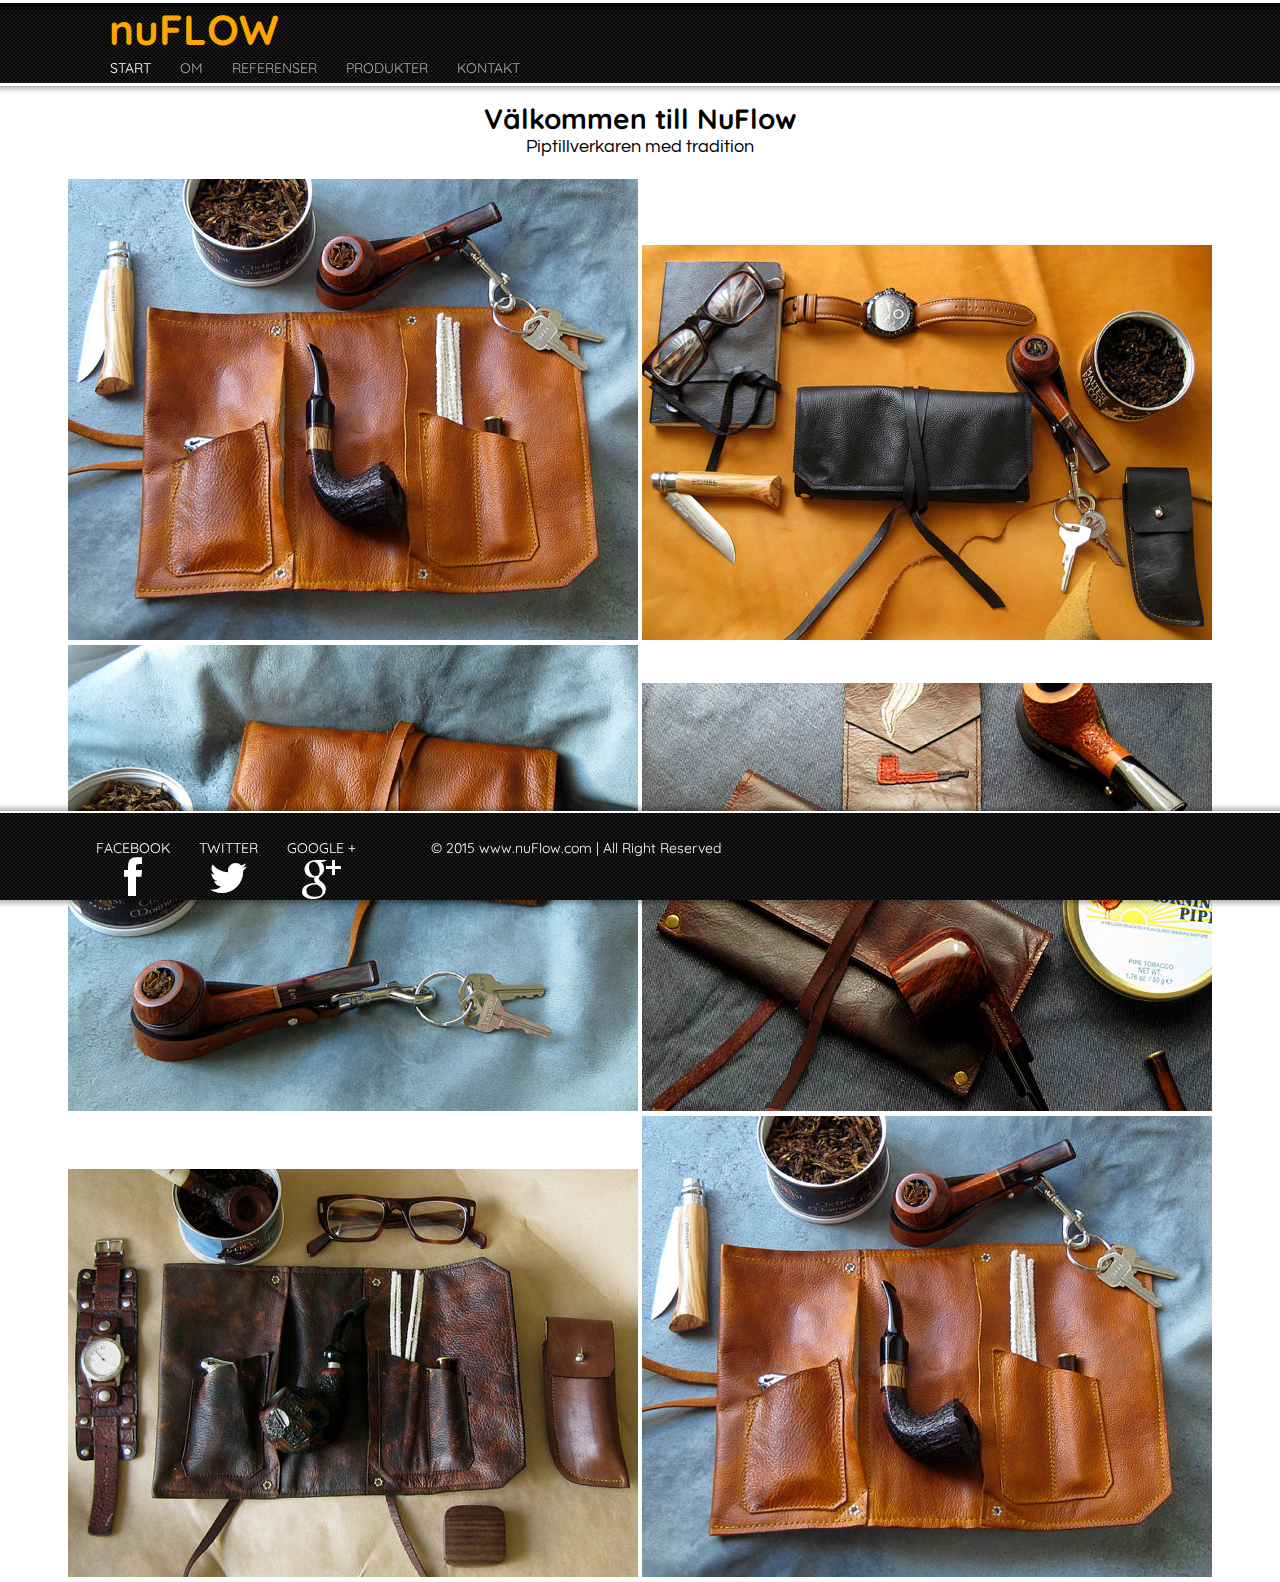
<file: index.html>
<!DOCTYPE html>
<html lang="sv">

<head>
    <meta charset="utf-8" />
    <title>START - nuFlow</title>
    <meta name="viewport" content="width=device-width, initial-scale=1, maximum-scale=1">
    <meta name="description" content="">
    <meta name="author" content="">

    <!-- JQUERY -->
    <script type="text/javascript" src="https://ajax.googleapis.com/ajax/libs/jquery/1.11.3/jquery.min.js"></script>

    <!-- FAVICON -->
    <link rel="shortcut icon" href="../pics/favicon.png" type="image/x-icon" />

    <!-- APPLE ICON -->
    <link rel="apple-touch-icon" href="../pics/apple-icons/apple-icon.png" />
    <link href="pics/apple-icons/apple-touch-icon.png" rel="apple-touch-icon" />
    <link href="pics/apple-icons/apple-touch-icon-76x76.png" rel="apple-touch-icon" sizes="76x76" />
    <link href="pics/apple-icons/apple-touch-icon-120x120.png" rel="apple-touch-icon" sizes="120x120" />
    <link href="pics/apple-icons/apple-touch-icon-152x152.png" rel="apple-touch-icon" sizes="152x152" />
    <link href="pics/apple-icons/apple-touch-icon-180x180.png" rel="apple-touch-icon" sizes="180x180" />

    <!-- ANDROID ICON -->
    <link href="pics/android-icons/icon-hires-192x192.png" rel="icon" sizes="192x192" />
    <link href="pics/android-icons/icon-normal-128x128.png" rel="icon" sizes="128x128" />


    <!-- RESET CSS -->
    <link href="css/css_reset.css" rel="stylesheet" type="text/css" media="screen">

    <!-- STANDARD CSS -->
    <link href="css/form.css" rel="stylesheet" type="text/css" media="screen and (min-width:481px)">
    <link href="css/style.css" rel="stylesheet" type="text/css" media="screen and (min-width:481px)">
    <!-- FONTAWESOME STYLE CSS -->
    <link href="css/font-awesome.min.css" rel="stylesheet" />


    <!-- GOOGLE FONTS -->
    <link href='https://fonts.googleapis.com/css?family=Oxygen' rel='stylesheet' type='text/css'>
    <link href="https://fonts.googleapis.com/css?family=Quicksand:300,400,700" rel="stylesheet" type="text/css">
    <link href="https://fonts.googleapis.com/css?family=Questrial" rel="stylesheet" type="text/css">
    <link href='https://fonts.googleapis.com/css?family=Inconsolata:400,700' rel='stylesheet' type='text/css'>

    <!-- SCREENS <= 480px -->
    <link href="css/smartphone.css" rel="stylesheet" type="text/css" media="only screen and (max-width:480px)">


</head>

<body>
    <header class="mob-header">
        <div class="logo">
            <h1>nuFLOW</h1></div>
        <button class="mob-button .fa-pagelines">
Meny
            </button>
    </header>
    <div class="clearfix"></div>
    <!-- MOBILE NAV STARTS HERE -->
    <nav class="mobile">
        <div>
            <ul>
                <li><a class="active" href="../index.html">START</a></li>
                <li><a class="" href="pages/about.html">OM</a></li>
                <li><a class="" href="pages/customers.html">REFERENSER</a></li>
                <li><a class="" href="pages/products.html">PRODUKTER</a>
                    <ul class="mob-sub">
                        <li><a href="pages/products.html#budget">Budget</a></li>
                        <li><a href="pages/products.html#standard">Standard</a></li>
                        <li><a href="pages/products.html#deluxe">DeLuxe</a></li>
                        <li><a href="pages/products.html#superdeluxe">Super DeLuxe</a></li>
                        <li><a href="pages/products.html#order">Köp</a></li>
                    </ul>
                </li>
                <li><a class="" href="pages/contact.html">KONTAKT</a></li>
            </ul>
        </div>
    </nav>
    <!--MOBILE NAV ENDS HERE -->
    <!-- NAVBAR WEB START HERE -->

    <nav>
        <div class="container">
            <div class="navigation ">
                <ul>
                    <li><a class="active" href="#">START</a></li>
                    <li><a class="" href="pages/about.html">OM</a></li>
                    <li><a class="" href="pages/customers.html">REFERENSER</a></li>
                    <li><a class="" href="pages/products.html">PRODUKTER</a>
                        <ul>
                            <li><a href="pages/products.html#budget">Budget</a></li>
                            <li><a href="pages/products.html#standard">Standard</a></li>
                            <li><a href="pages/products.html#deluxe">DeLuxe</a></li>
                            <li><a href="pages/products.html#sdeluxe">Super DeLuxe</a></li>
                            <li><a href="pages/products.html#order">Köp</a></li>
                        </ul>
                    </li>
                    <li><a href="pages/contact.html">KONTAKT</a></li>
                </ul>
            </div>
        </div>
    </nav>
    <!-- NAVBAR WEB ENDS HERE -->


    <div class="clearfix"></div>
        <div id="index-main-holder">
            <!--MAIN SECTION-->
            <h2>Välkommen till NuFlow</h2>
            <p>Piptillverkaren med tradition</p>

        </div>
        <!--MAIN UI ENDS HERE -->

        <div id="main-ui-slider">
            <div class="fade-in-holder">
                <div class="container-pad-top">
                    <div class="fadein">
                        <img src="pics/slides/slide-img06.jpg" alt="image" />
                        <img src="pics/slides/slide-img02.jpg" alt="image" />
                        <img src="pics/slides/slide-img03.jpg" alt="image" />
                        <img src="pics/slides/slide-img04.jpg" alt="image" />
                        <img src="pics/slides/slide-img05.jpg" alt="image" />
                        <img src="pics/slides/slide-img06.jpg" alt="image" />
                    </div>
                </div>
            </div>
        </div>
     <footer>
        <div class="container">
            <!--SOCIAL SECTION-->
            <section id="social-section">
                <div class="scl">
                    <div class="social-text">
                        <h4>FACEBOOK</h4></div>
                    <p><a href="#"><i class="fa fa-facebook fa-3x"></i></a></p>
                </div>
                <div class="scl">
                    <div class="social-text">
                        <h4>TWITTER</h4></div>
                    <p><a href="#"><i class="fa fa-twitter fa-3x"></i></a></p>
                </div>
                <div class="scl">
                    <div class="social-text">
                        <h4>GOOGLE +</h4></div>
                    <p><a href="#"><i class="fa fa-google-plus fa-3x"></i></a></p>
                </div>
                
            </section>
            <!--END SOCIAL SECTION-->
            <div id="footer-content">&copy; 2015 www.nuFlow.com | All Right Reserved </div>
        </div>
    </footer>
    <!-- FOOTER ENDS HERE -->
    <script type="text/javascript" src="js/custom.js"></script>
</body>

</html>
</file>
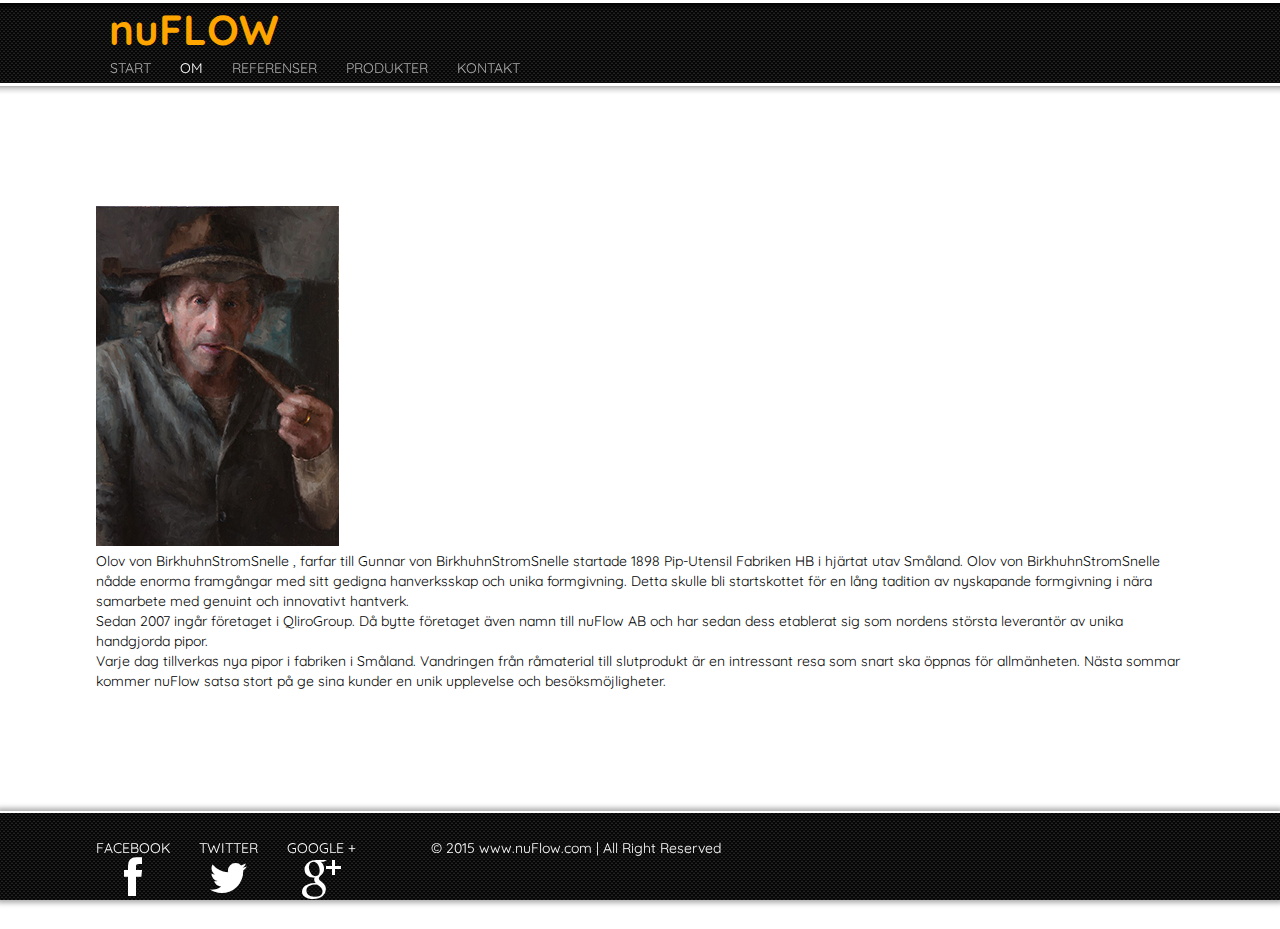
<file: pages/about.html>
<!DOCTYPE html>
<html lang="sv">

<head>
    <meta charset="utf-8" />
    <title>OM OSS - nuFlow</title>
    <meta name="viewport" content="width=device-width, initial-scale=1, maximum-scale=1">
    <meta name="description" content="">
    <meta name="author" content="">

    <!-- JQUERY -->
    <script type="text/javascript" src="https://ajax.googleapis.com/ajax/libs/jquery/1.11.3/jquery.min.js"></script>

    <!-- FAVICON -->
    <link rel="shortcut icon" href="../pics/favicon.png" type="image/x-icon" />

    <!-- APPLE ICON -->
    <link href="../pics/apple-icons/apple-icon.png" rel="apple-touch-icon" />
    <link href="../pics/apple-icons/apple-touch-icon.png" rel="apple-touch-icon" />
    <link href="../pics/apple-icons/apple-touch-icon-76x76.png" rel="apple-touch-icon" sizes="76x76" />
    <link href="../pics/apple-icons/apple-touch-icon-120x120.png" rel="apple-touch-icon" sizes="120x120" />
    <link href="../pics/apple-icons/apple-touch-icon-152x152.png" rel="apple-touch-icon" sizes="152x152" />
    <link href="../pics/apple-icons/apple-touch-icon-180x180.png" rel="apple-touch-icon" sizes="180x180" />

    <!-- ANDROID ICON -->
    <link href="pics/android-icons/icon-hires-192x192.png" rel="icon" sizes="192x192" />
    <link href="pics/android-icons/icon-normal-128x128.png" rel="icon" sizes="128x128" />


    <!-- RESET CSS -->
    <link href="../css/css_reset.css" rel="stylesheet" type="text/css" media="screen">

    <!-- STANDARD CSS -->
    <link href="../css/form.css" rel="stylesheet" type="text/css" media="screen and (min-width:481px)">
    <link href="../css/style.css" rel="stylesheet" type="text/css" media="screen and (min-width:481px)">
    <!-- FONTAWESOME STYLE CSS -->
    <link href="../css/font-awesome.min.css" rel="stylesheet" />

    <!-- GOOGLE FONTS -->
    <link href='https://fonts.googleapis.com/css?family=Oxygen' rel='stylesheet' type='text/css'>
    <link href="https://fonts.googleapis.com/css?family=Quicksand:300,400,700" rel="stylesheet" type="text/css">
    <link href="https://fonts.googleapis.com/css?family=Questrial" rel="stylesheet" type="text/css">
    <link href='https://fonts.googleapis.com/css?family=Inconsolata:400,700' rel='stylesheet' type='text/css'>

    <!-- SCREENS <= 480px -->
    <link href="../css/smartphone.css" rel="stylesheet" type="text/css" media="only screen and (max-width:480px)">


</head>

<body>
    <header class="mob-header">
        <div class="logo">
            <h1>nuFLOW</h1></div>
        <button class="mob-button">Menu</button>
    </header>
    <!-- MOBILE NAV STARTS HERE -->
    <nav class="mobile">
        <div>
            <ul>
                <li><a class="" href="../index.html">START</a></li>
                <li><a class="active" href="#">OM</a></li>
                <li><a class="" href="customers.html">REFERENSER</a></li>
                <li><a class="" href="products.html">PRODUKTER</a>
                    <ul class="mob-sub">
                        <li><a href="products.html#budget">Budget</a></li>
                        <li><a href="products.html#standard">Standard</a></li>
                        <li><a href="products.html#deluxe">DeLuxe</a></li>
                        <li><a href="products.html#superdeluxe">Super DeLuxe</a></li>
                        <li><a href="products.html#order">Köp</a></li>
                    </ul>
                </li>
                <li><a class="" href="contact.html">KONTAKT</a></li>
            </ul>
        </div>
    </nav>
    <!--MOBILE NAV ENDS HERE -->
    <!-- NAVBAR WEB START HERE -->
    <nav>
        <div class="container">
            <div class="navigation">
                <ul>
                    <li><a class="" href="../index.html">START</a></li>
                    <li><a class="active" href="#">OM</a></li>
                    <li><a class="" href="customers.html">REFERENSER</a></li>
                    <li><a class="" href="products.html">PRODUKTER</a>
                        <ul>
                            <li><a href="products.html#budget">Budget</a></li>
                            <li><a href="products.html#standard">Standard</a></li>
                            <li><a href="products.html#deluxe">DeLuxe</a></li>
                            <li><a href="products.html#sdeluxe">Super DeLuxe</a></li>
                            <li><a href="products.html#order">Köp</a></li>
                        </ul>
                    </li>
                    <li><a href="contact.html">KONTAKT</a></li>
                </ul>
            </div>
        </div>
    </nav>
    <!-- NAVBAR WEB ENDS HERE -->


    <div id="main-holder">
        <!--MAIN SECTION-->
        <div class="container-cust">
            <div class="section group">
                <div class="col span_1_of_2">
                    <img src="../pics/Old_Man_with_Pipe.png" alt="old man" />

                    <p><strong>Olov von BirkhuhnStromSnelle </strong>, farfar till Gunnar von BirkhuhnStromSnelle startade 1898 Pip-Utensil Fabriken HB i hjärtat utav Småland. Olov von BirkhuhnStromSnelle nådde enorma framgångar med sitt gedigna hanverksskap och unika formgivning.
                        Detta skulle bli startskottet för en lång tadition av nyskapande formgivning i nära samarbete med genuint och innovativt hantverk.</p>

                    <p>Sedan 2007 ingår företaget i QliroGroup. Då bytte företaget även namn till nuFlow AB och har sedan dess etablerat sig som nordens största leverantör av unika handgjorda pipor.</p>
                    <p>Varje dag tillverkas nya pipor i fabriken i Småland. Vandringen från råmaterial till slutprodukt är en intressant resa som snart ska öppnas för allmänheten. Nästa sommar kommer nuFlow satsa stort på ge sina kunder en unik upplevelse
                        och besöksmöjligheter. </p>

                </div>
                <div class="col span_1_of_2">

                </div>
            </div>
        </div>
    </div>
    <!--MAIN UI ENDS HERE -->

    <footer>
        <div class="container">
            <!--SOCIAL SECTION-->
            <section id="social-section">
                <div class="scl">
                    <div class="social-text">
                        <h4>FACEBOOK</h4></div>
                    <p><a href="#"><i class="fa fa-facebook fa-3x"></i></a></p>
                </div>
                <div class="scl">
                    <div class="social-text">
                        <h4>TWITTER</h4></div>
                    <p><a href="#"><i class="fa fa-twitter fa-3x"></i></a></p>
                </div>
                <div class="scl">
                    <div class="social-text">
                        <h4>GOOGLE +</h4></div>
                    <p><a href="#"><i class="fa fa-google-plus fa-3x"></i></a></p>
                </div>
               
            </section>
            <!--END SOCIAL SECTION-->
            <div id="footer-content">&copy; 2015 www.nuFlow.com | All Right Reserved </div>
        </div>
    </footer>
    <!-- FOOTER ENDS HERE -->
    <script type="text/javascript" src="../js/custom.js"></script>
</body>

</html>
</file>
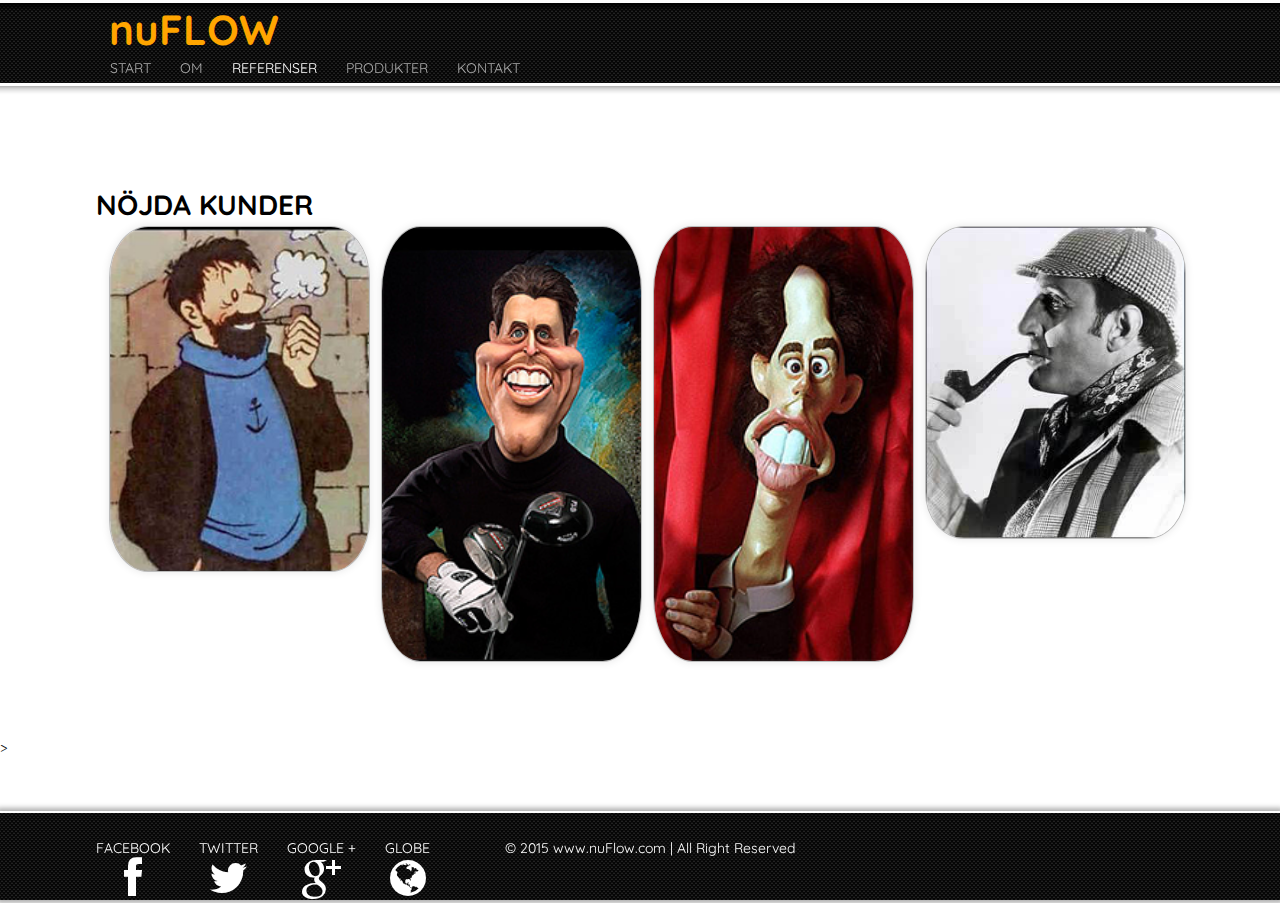
<file: pages/customers.html>
<!DOCTYPE html>
<html lang="sv">

<head>
    <meta charset="utf-8" />
    <title>NÖJDA KUNDER - nuFlow</title>
    <meta name="viewport" content="width=device-width, initial-scale=1, maximum-scale=1">
    <meta name="description" content="">
    <meta name="author" content="">

    <!-- JQUERY -->
    <script type="text/javascript" src="https://ajax.googleapis.com/ajax/libs/jquery/1.11.3/jquery.min.js"></script>

    <!-- FAVICON -->
    <link rel="shortcut icon" href="../pics/favicon.png" type="image/x-icon" />

    <!-- APPLE ICON -->
    <link rel="apple-touch-icon" href="../pics/apple-icons/apple-icon.png" />
    <link href="../pics/apple-icons/apple-touch-icon.png" rel="apple-touch-icon" />
    <link href="../pics/apple-icons/apple-touch-icon-76x76.png" rel="apple-touch-icon" sizes="76x76" />
    <link href="../pics/apple-icons/apple-touch-icon-120x120.png" rel="apple-touch-icon" sizes="120x120" />
    <link href="../pics/apple-icons/apple-touch-icon-152x152.png" rel="apple-touch-icon" sizes="152x152" />
    <link href="../pics/apple-icons/apple-touch-icon-180x180.png" rel="apple-touch-icon" sizes="180x180" />

    <!-- ANDROID ICON -->
    <link href="../pics/android-icons/icon-hires-192x192.png" rel="icon" sizes="192x192" />
    <link href="../pics/android-icons/icon-normal-128x128.png" rel="icon" sizes="128x128" />

    <!-- -->
    <!-- RESET CSS -->
    <link href="../css/css_reset.css" rel="stylesheet" type="text/css" media="screen">
    <!-- BOOTSTRAP -->

    <!-- STANDARD CSS -->
    <link href="../css/form.css" rel="stylesheet" type="text/css" media="screen and (min-width:481px)">
    <link href="../css/style.css" rel="stylesheet" type="text/css" media="screen and (min-width:481px)">

    <!-- FORMCSS
    <link href="../css/form.css" rel="stylesheet" type="text/css" media="screen and (min-width:481px)">
     -->
    <!-- FONTAWESOME STYLE CSS -->
    <link href="../css/font-awesome.min.css" rel="stylesheet" />
    <!-- GOOGLE FONTS -->
    <link href="https://fonts.googleapis.com/css?family=Quicksand:300,400,700" rel="stylesheet" type="text/css">
    <link href="https://fonts.googleapis.com/css?family=Questrial" rel="stylesheet" type="text/css">
    <link href='https://fonts.googleapis.com/css?family=Inconsolata:400,700' rel='stylesheet' type='text/css'>
    <link href='https://fonts.googleapis.com/css?family=Montserrat' rel='stylesheet' type='text/css'>
    <!-- SCREENS <= 480px  -->
    <link href="../css/smartphone.css" rel="stylesheet" type="text/css" media="only screen and (max-width:480px)">

</head>

<body>
    <header class="mob-header">
        <div class="logo">
            <h1>nuFLOW</h1></div>
        <button class="mob-button">Menu</button>
    </header>
    <!-- MOBILE NAV STARTS HERE -->
    <nav class="mobile">
        <div>
            <ul>
                <li><a class="" href="../index.html">START</a></li>
                <li><a class="" href="about.html">OM</a></li>
                <li><a class="active" href="#">REFERENSER</a></li>
                <li><a class="" href="products.html">PRODUKTER</a>
                    <ul class="mob-sub">
                        <li><a href="products.html#budget">Budget</a></li>
                        <li><a href="products.html#standard">Standard</a></li>
                        <li><a href="products.html#deluxe">DeLuxe</a></li>
                        <li><a href="products.html#superdeluxe">Super DeLuxe</a></li>
                        <li><a href="products.html#order">Köp</a></li>
                    </ul>
                </li>
                <li><a class="" href="contact.html">KONTAKT</a></li>
            </ul>
        </div>
    </nav>
    <!--MOBILE NAV ENDS HERE -->


    <!-- NAVBAR WEB START HERE -->
    <nav>
        <div class="container">
            <div class="navigation">
                <ul>
                    <li><a class="" href="../index.html">START</a></li>
                    <li><a class="" href="about.html">OM</a></li>
                    <li><a class="active" href="#">REFERENSER</a></li>
                    <li><a class="" href="products.html">PRODUKTER</a>
                        <ul>
                            <li><a href="products.html#budget">Budget</a></li>
                            <li><a href="products.html#standard">Standard</a></li>
                            <li><a href="products.html#deluxe">DeLuxe</a></li>
                            <li><a href="products.html#sdeluxe">Super DeLuxe</a></li>
                            <li><a href="products.html#order">Köp</a></li>
                        </ul>
                    </li>
                    <li><a href="contact.html">KONTAKT</a></li>
                </ul>
            </div>
        </div>
    </nav>
    <!-- NAVBAR WEB ENDS HERE -->


    <!--MAIN SECTION-->
    <section>
        <div id="main-holder">
            <div class="container-cust">
                <div class="section group">
                    <div class="row">
                            <h2>NÖJDA KUNDER</h2>
                    </div>
                    <div class="col span_1_of_4 ">
                        <div class="img-holder "><img class="img-circle image-box" src="../pics/customers/hadock.png" alt="customer2" />
                            <p></p>
                        </div>
                    </div>
                    <div class="col span_1_of_4">
                        <div class="img-holder"><img class="img-circle image-box" src="../pics/customers/1.png" alt="customer1" />
                            <div class="prod-description">
                                <p></p>
                            </div>
                        </div>
                    </div>

                    <div class="col span_1_of_4 ">
                        <div class="img-holdert"><img class="img-circle image-box" src="../pics/customers/2.png" alt="customer3" />
                            <div class="prod-descripion">
                                <div class="prod-descripion">
                                    <p></p>
                                </div>
                            </div>
                        </div>
                    </div>
                    <div class="col span_1_of_4">
                        <div class="img-holder"><img class="img-circle image-box" src="../pics/customers/sherlock.png" alt="customer4" />
                            <div class="prod-descripion">
                                <p></p>
                            </div>
                        </div>
                    </div>
                </div>
                <!-- SECTION GROUP ENDS HERE -->
            </div>
            <!-- CONTAINER-CUST ENDS HERE -->>
        </div>
        <!--MAIN UI ENDS HERE -->
    </section>
    <!-- SECTION ENDS HERE-->
    <footer>
        <div class="container">
            <!--SOCIAL SECTION-->
            <section id="social-section">
                <div class="scl">
                    <div class="social-text">
                        <h4>FACEBOOK</h4></div>
                    <p><a href="#"><i class="fa fa-facebook fa-3x"></i></a></p>
                </div>
                <div class="scl">
                    <div class="social-text">
                        <h4>TWITTER</h4></div>
                    <p><a href="#"><i class="fa fa-twitter fa-3x"></i></a></p>
                </div>
                <div class="scl">
                    <div class="social-text">
                        <h4>GOOGLE +</h4></div>
                    <p><a href="#"><i class="fa fa-google-plus fa-3x"></i></a></p>
                </div>
                <div class="scl">
                    <div class="social-text">
                        <h4>GLOBE</h4></div>
                    <p><a href="#"><i class="fa fa-globe fa-3x"></i></a></p>
                </div>
            </section>
            <!--END SOCIAL SECTION-->
            <div id="footer-content">&copy; 2015 www.nuFlow.com | All Right Reserved </div>
        </div>
    </footer>
    <script type="text/javascript" src="../js/contact.js"></script>
    <script type="text/javascript" src="../js/custom.js"></script>
</body>

</html>
</file>
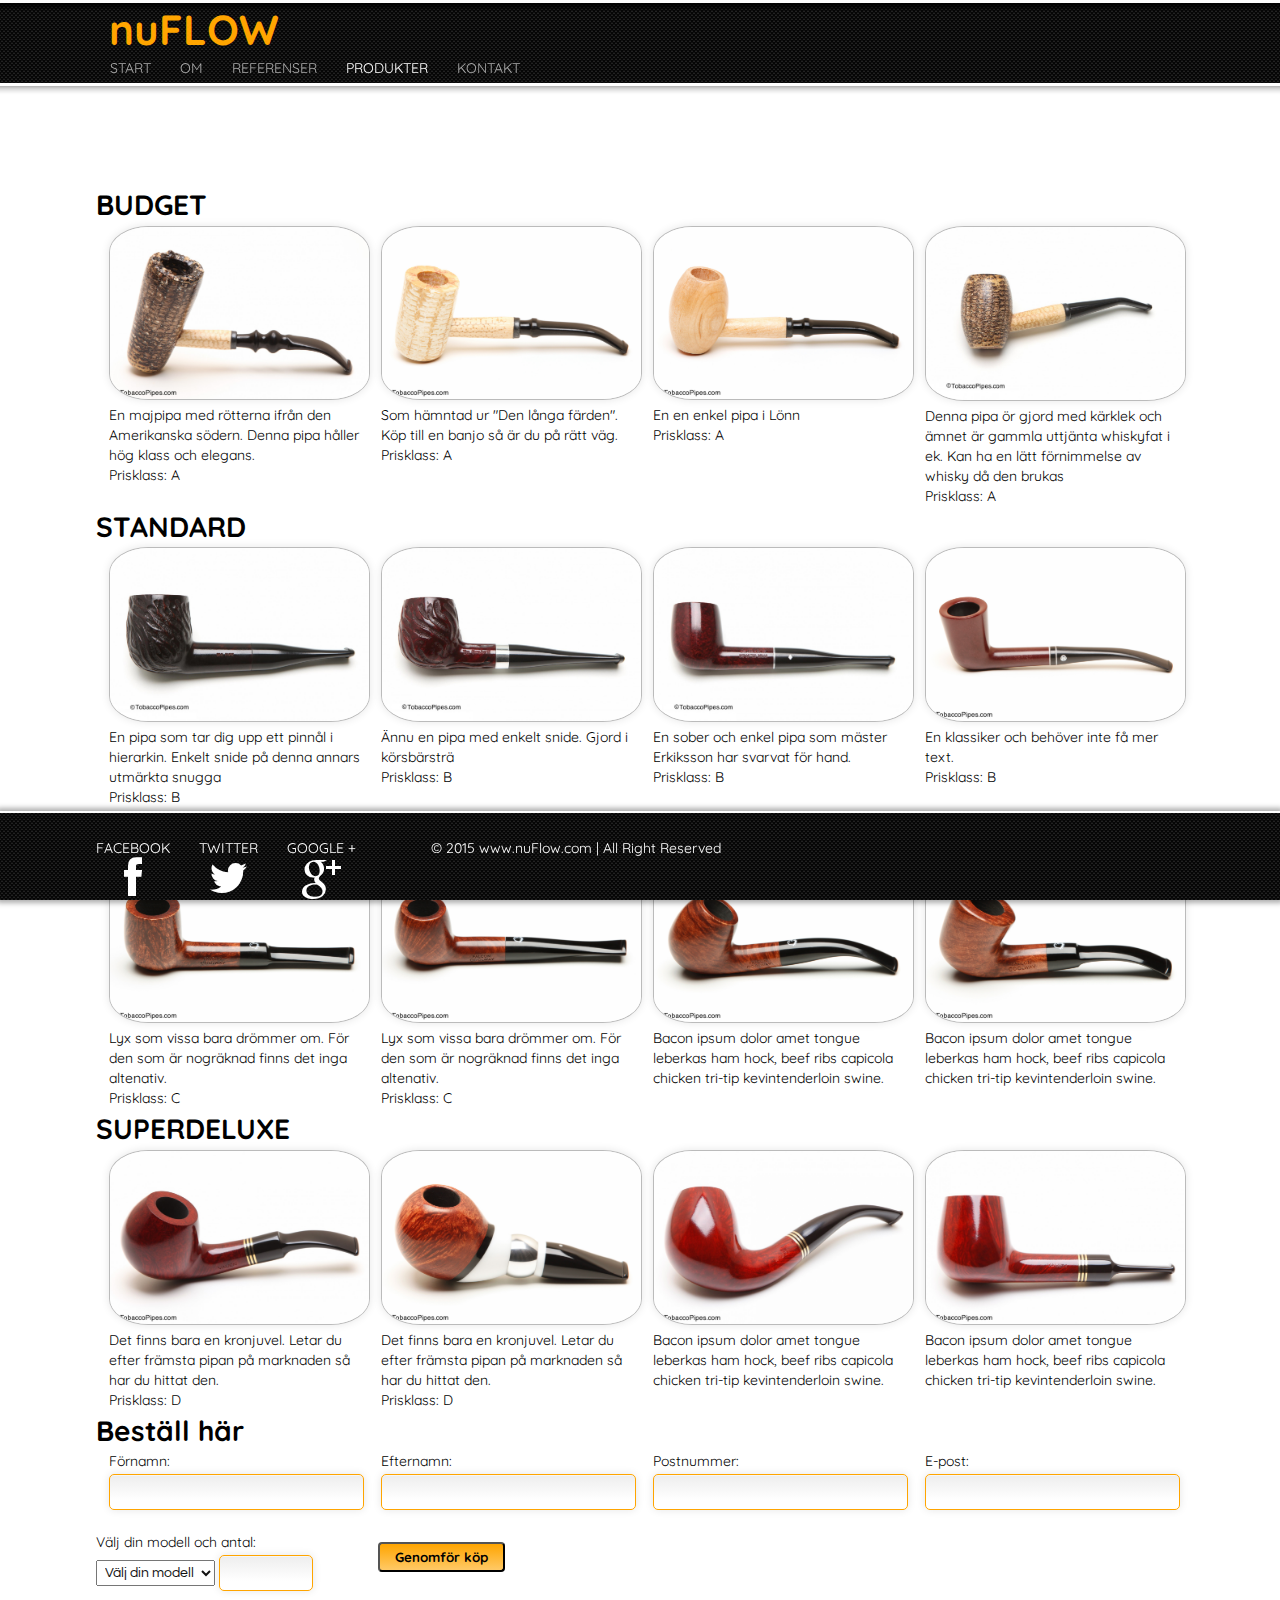
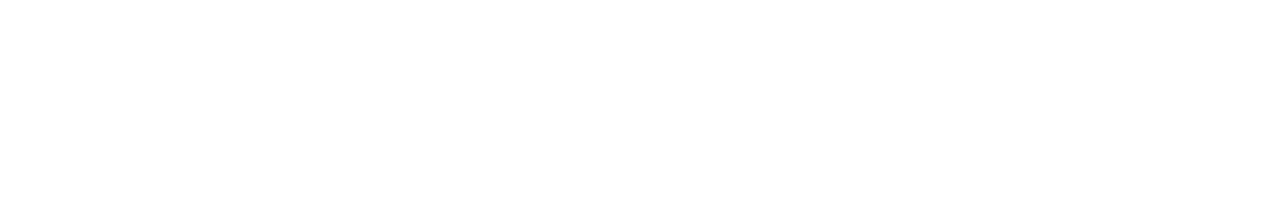
<file: pages/products.html>
<!DOCTYPE html>
<html lang="sv">

<head>
    <meta charset="utf-8" />

    <title>PRODUKTER OCH KÖP - nuFlow</title>
    <!-- JQUERY-->
    <script src="https://ajax.googleapis.com/ajax/libs/jquery/1.11.3/jquery.min.js"></script>
    <meta name="viewport" content="width=device-width, initial-scale=1, maximum-scale=1">
    <meta name="description" content="">
    <meta name="author" content="">

    <!-- FAVICON -->
    <link rel="shortcut icon" href="../pics/favicon.png" type="image/x-icon" />

    <!-- APPLE ICON -->
    <link href="../pics/apple-icons/apple-icon.png" rel="apple-touch-icon" />
    <link href="../pics/apple-icons/apple-touch-icon.png" rel="apple-touch-icon" />
    <link href="../pics/apple-icons/apple-touch-icon-76x76.png" rel="apple-touch-icon" sizes="76x76" />
    <link href="../pics/apple-icons/apple-touch-icon-120x120.png" rel="apple-touch-icon" sizes="120x120" />
    <link href="../pics/apple-icons/apple-touch-icon-152x152.png" rel="apple-touch-icon" sizes="152x152" />
    <link href="../pics/apple-icons/apple-touch-icon-180x180.png" rel="apple-touch-icon" sizes="180x180" />

    <!-- ANDROID ICON -->
    <link href="pics/android-icons/icon-hires-192x192.png" rel="icon" sizes="192x192" />
    <link href="pics/android-icons/icon-normal-128x128.png" rel="icon" sizes="128x128" />


    <!-- RESET CSS -->
    <link href="../css/css_reset.css" rel="stylesheet" type="text/css" media="screen">

    <!-- STANDARD CSS -->
    <link href="../css/form.css" rel="stylesheet" type="text/css" media="screen and (min-width:481px)">
    <link href="../css/style.css" rel="stylesheet" type="text/css" media="screen and (min-width:481px)">
    <!-- FONTAWESOME STYLE CSS -->
    <link href="../css/font-awesome.min.css" rel="stylesheet" />

    <!-- GOOGLE FONTS -->
    <link href='https://fonts.googleapis.com/css?family=Oxygen' rel='stylesheet' type='text/css'>
    <link href="https://fonts.googleapis.com/css?family=Quicksand:300,400,700" rel="stylesheet" type="text/css">
    <link href="https://fonts.googleapis.com/css?family=Questrial" rel="stylesheet" type="text/css">
    <link href='https://fonts.googleapis.com/css?family=Inconsolata:400,700' rel='stylesheet' type='text/css'>

    <!-- SCREENS <= 480px -->
    <link href="../css/smartphone.css" rel="stylesheet" type="text/css" media="only screen and (max-width:480px)">


</head>

<body>
    <header class="mob-header">
        <div class="logo">
            <h1>nuFLOW</h1></div>
        <button class="mob-button ">Menu</button>
    </header>
    <!-- MOBILE NAV STARTS HERE -->
    <nav class="mobile">
        <div>
            <ul>
                <li><a class="" href="../index.html">START</a></li>
                <li><a class="" href="about.html">OM</a></li>
                <li><a class="" href="customers.html">REFERENSER</a></li>
                <li><a class="active" href="#">PRODUKTER</a>
                    <ul class="mob-sub">
                        <li><a href="#budget">Budget</a></li>
                        <li><a href="#standard">Standard</a></li>
                        <li><a href="#deluxe">DeLuxe</a></li>
                        <li><a href="#superdeluxe">Super DeLuxe</a></li>
                        <li><a href="#order">Köp</a></li>
                    </ul>
                </li>
                <li><a class="" href="contact.html">KONTAKT</a></li>
            </ul>
        </div>
    </nav>
    <!--MOBILE NAV ENDS HERE -->
    <!-- NAVBAR WEB ENDS HERE -->
    <nav>
        <div class="container">
            <div class="navigation">
                <ul>
                    <li><a class="" href="../index.html">START</a></li>
                    <li><a class="" href="about.html">OM</a></li>
                    <li><a class="" href="customers.html">REFERENSER</a></li>
                    <li><a class="active" href="#">PRODUKTER</a>
                        <ul>
                            <li><a href="#budget">Budget</a></li>
                            <li><a href="#standard">Standard</a></li>
                            <li><a href="#deluxe">DeLuxe</a></li>
                            <li><a href="#sdeluxe">Super DeLuxe</a></li>
                            <li><a href="#order">Köp</a></li>
                        </ul>
                    </li>
                    <li><a href="contact.html">KONTAKT</a></li>
                </ul>
            </div>
        </div>
    </nav>
    <!-- NAVBAR ENDS HERE -->


    <!--MAIN SECTION-->
    <div id="main-holder">
        <div class="container-cust">
            <!-- SECTION BUDGET STARTS HERE -->
            <section id="budget">
                <div class="section group">
                    <div class="row">
                        <h2>BUDGET</h2></div>
                    <div class="col span_1_of_4">
                        <div class="img-holder"><img class="img-circle image-box" src="../pics/pipes/budget/budget-01.jpg" alt="budget-01" />
                            <div class="prod-description">
                                <p>En majpipa med rötterna ifrån den Amerikanska södern. Denna pipa håller hög klass och elegans.</p>
                                <p>Prisklass: A</p>
                            </div>
                        </div>
                    </div>
                    <div class="col span_1_of_4">
                        <div class="img-holder"><img class="img-circle image-box" src="../pics/pipes/budget/budget-02.jpg" alt="budget-02" />
                            <div class="prod-description">
                                <p>Som hämntad ur "Den långa färden". Köp till en banjo så är du på rätt väg.</p>
                                <p>Prisklass: A</p>
                            </div>
                        </div>
                    </div>
                    <div class="col span_1_of_4 ">
                        <div class="img-holder"><img class="img-circle image-box" src="../pics/pipes/budget/budget-03.jpg" alt="budget-03" />
                            <div class="prod-description">
                                <p>En en enkel pipa i Lönn</p>
                                <p>Prisklass: A</p>
                            </div>
                        </div>
                    </div>
                    <div class="col span_1_of_4">
                        <div class="img-holder"><img class="img-circle image-box" src="../pics/pipes/budget/budget-04.jpg" alt="budget-04" />
                            <div class="prod-description">
                                <p>Denna pipa ör gjord med kärklek och ämnet är gammla uttjänta whiskyfat i ek. Kan ha en lätt förnimmelse av whisky då den brukas</p>
                                <p>Prisklass: A</p>
                            </div>
                        </div>
                    </div>
                    <!-- SECTION GROUP ENDS HERE -->
                </div>
            </section>
            <!-- SECTION BUDGET ENDS HERE -->

            <!-- SECTION STANDARDPIPOR STARTS HERE -->
            <section id="standard">
                <div class="section group">
                    <div class="row">
                        <h2>STANDARD</h2></div>
                    <div class="col span_1_of_4">
                        <div class="img-holder"><img class="img-circle image-box" src="../pics/pipes/standard/standard-01.jpg" alt="standard-01" />
                            <div class="prod-description">
                                <p>En pipa som tar dig upp ett pinnål i hierarkin. Enkelt snide på denna annars utmärkta snugga</p>
                                <p>Prisklass: B</p>
                            </div>
                        </div>
                    </div>
                    <div class="col span_1_of_4">
                        <div class="img-holder"><img class="img-circle image-box" src="../pics/pipes/standard/standard-02.jpg" alt="standard-02" />
                            <div class="prod-description">
                                <p>Ännu en pipa med enkelt snide. Gjord i körsbärsträ</p>
                                <p>Prisklass: B</p>
                            </div>
                        </div>
                    </div>
                    <div class="col span_1_of_4 ">
                        <div class="img-holder"><img class="img-circle image-box" src="../pics/pipes/standard/standard-03.jpg" alt="standard-03" />
                            <div class="prod-description">
                                <p>En sober och enkel pipa som mäster Erkiksson har svarvat för hand.</p>
                                <p>Prisklass: B</p>
                            </div>
                        </div>
                    </div>
                    <div class="col span_1_of_4">
                        <div class="img-holder"><img class="img-circle image-box" src="../pics/pipes/standard/standard-04.jpg" alt="standard-04" />
                            <div class="prod-description">
                                <p>En klassiker och behöver inte få mer text.</p>
                                <p>Prisklass: B</p>
                            </div>
                        </div>
                    </div>
                    <!-- SECTION GROUP ENDS HERE -->
                </div>
            </section>
            <!-- SECTION STANDARDPIPOR ENDS HERE -->

            <!-- SECTION DELUXE STARTS HERE -->
            <section id="deluxe">
                <div class="section group">
                    <div class="row">
                        <h2>DELUXE</h2></div>
                    <div class="col span_1_of_4">
                        <div class="img-holder"><img class="img-circle image-box" src="../pics/pipes/deluxe/deluxe-01.jpg" alt="deluxe-01" />
                            <div class="prod-description">
                                <p>Lyx som vissa bara drömmer om. För den som är nogräknad finns det inga altenativ.</p>
                                <p>Prisklass: C</p>
                            </div>
                        </div>
                    </div>
                    <div class="col span_1_of_4">
                        <div class="img-holder"><img class="img-circle image-box" src="../pics/pipes/deluxe/deluxe-02.jpg" alt="deluxe-02" />
                            <div class="prod-description">
                                <p>Lyx som vissa bara drömmer om. För den som är nogräknad finns det inga altenativ.</p>
                                <p>Prisklass: C</p>
                            </div>
                        </div>
                    </div>
                    <div class="col span_1_of_4">
                        <div class="img-holder"><img class="img-circle image-box" src="../pics/pipes/deluxe/deluxe-03.jpg" alt="deluxe-03" />
                            <div class="prod-description">
                                <p>Bacon ipsum dolor amet tongue leberkas ham hock, beef ribs capicola chicken tri-tip kevintenderloin swine.</p>
                            </div>
                        </div>
                    </div>
                    <div class="col span_1_of_4">
                        <div class="img-holder"><img class="img-circle image-box" src="../pics/pipes/deluxe/deluxe-04.jpg" alt="deluxe-04" />
                            <div class="prod-description">
                                <p>Bacon ipsum dolor amet tongue leberkas ham hock, beef ribs capicola chicken tri-tip kevintenderloin swine.</p>
                            </div>
                        </div>
                    </div>
                    <!-- SECTION GROUP ENDS HERE -->
                </div>
            </section>
            <!-- SECTION DELUXE ENDS HERE -->

            <!-- SECTION SUPERDELUXE STARTS HERE -->
            <section id="sdeluxe">
                <div class="section group">
                    <div class="row">
                        <h2>SUPERDELUXE</h2></div>
                    <div class="col span_1_of_4">
                        <div class="img-holder"><img class="img-circle image-box" src="../pics/pipes/superdeluxe/superdeluxe-01.jpg" alt="superdeluxe-01" />
                            <div class="prod-description">
                                <p>Det finns bara en kronjuvel. Letar du efter främsta pipan på marknaden så har du hittat den.</p>
                                <p>Prisklass: D</p>
                            </div>
                        </div>
                    </div>
                    <div class="col span_1_of_4">
                        <div class="img-holder"><img class="img-circle image-box" src="../pics/pipes/superdeluxe/superdeluxe-02.jpg" alt="superdeluxe-02" />
                            <div class="prod-description">
                                <p>Det finns bara en kronjuvel. Letar du efter främsta pipan på marknaden så har du hittat den.</p>
                                <p>Prisklass: D</p>
                            </div>
                        </div>
                    </div>

                    <div class="col span_1_of_4">
                        <div class="img-holder"><img class="img-circle image-box" src="../pics/pipes/superdeluxe/superdeluxe-03.jpg" alt="superdeluxe-03" />
                            <div class="prod-description">
                                <p>Bacon ipsum dolor amet tongue leberkas ham hock, beef ribs capicola chicken tri-tip kevintenderloin swine.</p>
                            </div>
                        </div>
                    </div>

                    <div class="col span_1_of_4">
                        <div class="img-holder"><img class="img-circle image-box" src="../pics/pipes/superdeluxe/superdeluxe-04.jpg" alt="superdeluxe-04" />
                            <div class="prod-description">
                                <p>Bacon ipsum dolor amet tongue leberkas ham hock, beef ribs capicola chicken tri-tip kevintenderloin swine.</p>
                            </div>
                        </div>
                    </div>
                    <!-- SECTION GROUP ENDS HERE -->
                </div>
            </section>
            <!-- SECTION SUPERDEUXE ENDS HERE -->

            <!-- SECTION ORDER STARTS HERE -->
            <section id="order">
                <form id="inmat">
                    <div class="section group">
                        <div class="row">
                            <h2>Beställ här</h2></div>

                        <div class="col span_1_of_4">
                            <div class="clearfix"></div>
                            <!--Form-->

                            <div class="prod-description">
                                <label for="form_fname">Förnamn:</label>
                                <input type="text" id="form_fname" name="fname" />
                                <span class="error">Detta fält får inte vara tomt</span>
                            </div>
                        </div>
                        <div class="col span_1_of_4">
                            <div class="clearfix"></div>
                            <div>
                                <label for="form_lname">Efternamn:</label>
                                <input type="text" id="form_lname" name="lname" />
                                <span class="error">Detta fält får inte vara tomt</span>
                            </div>
                        </div>
                        <div class="col span_1_of_4">
                            <div class="clearfix"></div>
                            <div>
                                <label for="form_number">Postnummer:</label>
                                <input type="text" id="form_number" name="number" />
                                <span class="error">Skriv ett giltigt postnummer</span>
                            </div>
                        </div>
                        <div class="col span_1_of_4">
                            <div class="clearfix"></div>
                            <div>
                                <label for="form_email">E-post:</label>
                                <input type="email" id="form_email" name="email" />
                                <span class="error">Skriv en giltig e-postadress</span>
                            </div>
                        </div>

                        <!-- SECTION GROUP ENDS HERE -->
                    </div>
            </section>
            <!-- SECTION SUPERDEUXE ENDS HERE -->

            <div class="section group">
                <div class="col span_1_of_4">
                    <div class="clearfix"></div>
                    <div>
                        <label for="form_price">Välj din modell och antal:</label>
                        <!-- <input type="list" id="form_list" name="list" /> -->
                        <select id="form_price" name="price">
                            <option value="" selected>Välj din modell</option>
                            <option value="budget">Budget</option>
                            <option value="standard">Standard</option>
                            <option value="delux">DeLuxe</option>
                            <option value="superdelux">Super DeLuxe</option>
                            <!--<span class="error"></span>-->
                        </select>
                        <!-- <label for="form_antal">Antal:</label>-->
                        <input class="antal" type="text" id="form_antal" name="antal" />
                        <span class="error">Välj prismodell och antal</span>
                    </div>
                </div>
                </form>
                <!--FORM ENDS HERE -->
                <div class="col span_1_of_4">
                    <div class="clearfix"></div>
                    <div>
                        <div>
                            <button id="furrycontact" class="furryshow">Genomför köp</button>
                        </div>
                    </div>

                </div>
            </div>
            <!-- SECTION GROUP ENDS HERE -->
            <form id="form" method="post" action="https://nuflow-kimkarlsson-1.c9.io/pages/sale.html">
                <!--öpnnar popup -->
                <div id="popupLogin" class="popup">
                    <div class="overlay">
                        <h2>Stämmer dina uppgifter?</h2>
                        <p> <span>Förnamn: </span><span id="firstname"></span></p>
                        <p> <span>Efternamn: </span><span id="secnamn"></span></p>
                        <p> <span>Postnummer: </span><span id="zipcode"></span></p>
                        <p> <span>e-post: </span><span id="email"></span></p>
                        <p> <span>Modell: </span><span id="pricemodel"></span></p>
                        <p> <span>Antal: </span><span id="antal"></span></p>
                        <p>
                            <button type="button" class="close">Ändra</button>
                        </p>
                        <!-- <p><a class="close" id="kryss"  href="#">&#10006;</a></p> -->
                        <p>
                            <button class="showbutton" type="submit">Godkänn</button>
                        </p>
                    </div>
                </div>
            </form>
            <!--FORM ENDS HERE -->

        </div>
        <!-- CONTAINER ENDS HERE -->
    </div>
    <!-- MAIN-HOLDER ENDS HERE -->
    <!-- SECTION ENDS HERE -->
    <footer>
        <div class="container">
            <!--SOCIAL SECTION-->
            <section id="social-section">
                <div class="scl">
                    <div class="social-text">
                        <h4>FACEBOOK</h4></div>
                    <p><a href="#"><i class="fa fa-facebook fa-3x"></i></a></p>
                </div>
                <div class="scl">
                    <div class="social-text">
                        <h4>TWITTER</h4></div>
                    <p><a href="#"><i class="fa fa-twitter fa-3x"></i></a></p>
                </div>
                <div class="scl">
                    <div class="social-text">
                        <h4>GOOGLE +</h4></div>
                    <p><a href="#"><i class="fa fa-google-plus fa-3x"></i></a></p>
                </div>

            </section>
            <!--END SOCIAL SECTION-->
            <div id="footer-content">&copy; 2015 www.nuFlow.com | All Right Reserved </div>
        </div>
    </footer>
    <!--===javaScript===-->
    <!--  <script type="text/javascript" src="../js/test.js"></script> användes bara tillfälligt för att testa valideringsfunktionen-->
    <script type="text/javascript" src="../js/custom.js"></script>
    <script type="text/javascript" src="../js/contact.js"></script>
    <!--===javaScriptEnd===-->
</body>

</html>
</file>
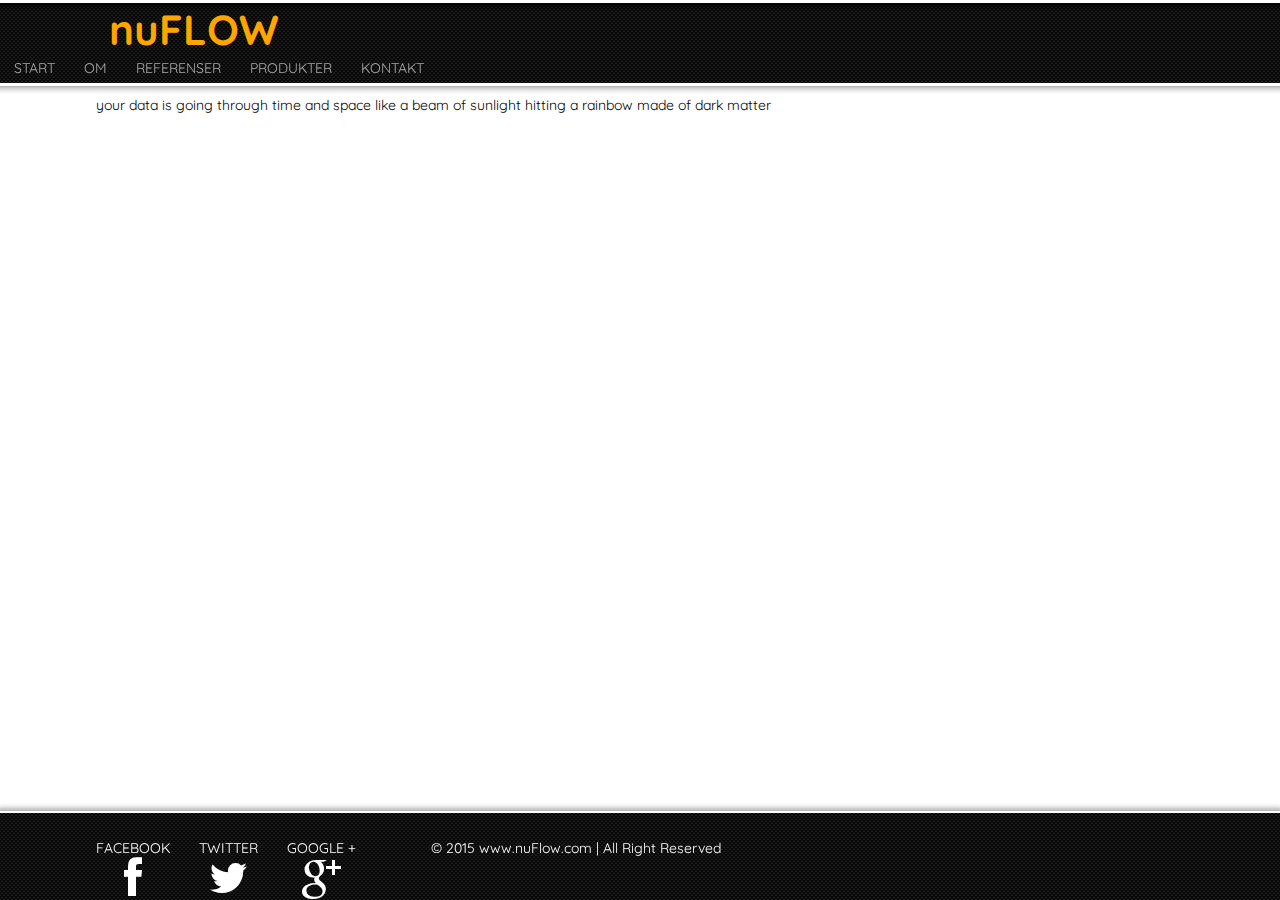
<file: pages/sale.html>
<!DOCTYPE html>
<html lang="sv">

<head>
    <!--Meta-->
    <meta charset="utf-8" />
    <title>Sale - nuFlow</title>
    <meta name="viewport" content="width=device-width, initial-scale=1, maximum-scale=1">
    <meta name="description" content="">
    <meta name="author" content="">
    <!-- FAVICON -->
    <link rel="shortcut icon" href="../pics/favicon.png" type="image/x-icon" />
    <!-- APPLE ICON -->
    <link rel="apple-touch-icon" href="../pics/apple-icons/apple-icon.png" />
    <link href="../pics/apple-icons/apple-touch-icon.png" rel="apple-touch-icon" />
    <link href="../pics/apple-icons/apple-touch-icon-76x76.png" rel="apple-touch-icon" sizes="76x76" />
    <link href="../pics/apple-icons/apple-touch-icon-120x120.png" rel="apple-touch-icon" sizes="120x120" />
    <link href="../pics/apple-icons/apple-touch-icon-152x152.png" rel="apple-touch-icon" sizes="152x152" />
    <link href="../pics/apple-icons/apple-touch-icon-180x180.png" rel="apple-touch-icon" sizes="180x180" />
    <!-- ANDROID ICON -->
    <link href="../pics/android-icons/icon-hires-192x192.png" rel="icon" sizes="192x192" />
    <link href="../pics/android-icons/icon-normal-128x128.png" rel="icon" sizes="128x128" />
    <!-- RESET CSS -->
    <link href="../css/css_reset.css" rel="stylesheet" type="text/css" media="screen">
    <!-- STANDARD CSS -->
    <link href="../css/style.css" rel="stylesheet" type="text/css" media="screen and (min-width:481px)">
    <!-- FORMCSS -->
    <link href="../css/form.css" rel="stylesheet" type="text/css" media="screen and (min-width:481px)">
    <!-- FONTAWESOME STYLE CSS -->
    <link href="../css/font-awesome.min.css" rel="stylesheet" />
    <!-- GOOGLE FONTS -->
    <link href="https://fonts.googleapis.com/css?family=Quicksand:300,400,700" rel="stylesheet" type="text/css">
    <link href="https://fonts.googleapis.com/css?family=Questrial" rel="stylesheet" type="text/css">
    <link href='https://fonts.googleapis.com/css?family=Inconsolata:400,700' rel='stylesheet' type='text/css'>
    <link href='https://fonts.googleapis.com/css?family=Montserrat' rel='stylesheet' type='text/css'>
    <!-- SCREENS <= 480px  -->
    <link href="../css/smartphone.css" rel="stylesheet" type="text/css" media="only screen and (max-width:480px)">
</head>

<body>
    <header class="mob-header">
        <div class="logo">
            <h1>nuFLOW</h1></div>
        <button class="mob-button">Menu</button>
    </header>
    <nav class="mobile">
        <div>
            <ul>
                <li><a class="" href="../index.html">START</a></li>
                <li><a class="" href="about.html">OM</a></li>
                <li><a class="" href="customers.html">REFERENSER</a></li>
                <li><a class="" href="products.html">PRODUKTER</a>
                    <ul>
                        <li><a href="#budget">Budget</a></li>
                        <li><a href="#standard">Standard</a></li>
                        <li><a href="#deluxe">DeLuxe</a></li>
                        <li><a href="#superdeluxe">Super DeLuxe</a></li>
                        <li><a href="#sdeluxe">Super DeLuxe</a></li>
                    </ul>
                </li>
                <li><a class="active" href="contact.html">KONTAKT</a></li>
            </ul>
        </div>
    </nav>
    <!--MOBILE NAV ENDS HERE -->
    <nav class="scrollclass">
        <div class="navigation">
            <ul>
                <li><a class="" href="../index.html">START</a></li>
                <li><a class="" href="about.html">OM</a></li>
                <li><a class="" href="customers.html">REFERENSER</a></li>
                <li><a class="" href="products.html">PRODUKTER</a>
                    <ul>
                        <li><a href="products.html#budget">Budget</a></li>
                        <li><a href="products.html#standard">Standard</a></li>
                        <li><a href="products.html#deluxe">DeLuxe</a></li>
                        <li><a href="products.html#sdeluxe">Super DeLuxe</a></li>
                        <li><a href="products.html#order">Köp</a></li>
                    </ul>
                </li>
                <li>
                    <a href="contact.html">KONTAKT</a>
                </li>
            </ul>
        </div>
    </nav>
    <!-- NAVBAR ENDS HERE -->
    <!--MAIN SECTION-->
    <div id="main-holder">
        <section id="budget">
            <div class="container">
                    <h1>your data is going through time and space like a beam of sunlight hitting a rainbow made of dark matter</h1>
            </div>
        </section>
    </div>
    <!--MAIN UI ENDS HERE -->
    <footer>
        <div class="container">
            <!--SOCIAL SECTION-->
            <section id="social-section">
                <div class="scl">
                    <div class="social-text">
                        <h4>FACEBOOK</h4></div>
                    <p><a href="#"><i class="fa fa-facebook fa-3x"></i></a></p>
                </div>
                <div class="scl">
                    <div class="social-text">
                        <h4>TWITTER</h4></div>
                    <p><a href="#"><i class="fa fa-twitter fa-3x"></i></a></p>
                </div>
                <div class="scl">
                    <div class="social-text">
                        <h4>GOOGLE +</h4></div>
                    <p><a href="#"><i class="fa fa-google-plus fa-3x"></i></a></p>
                </div>
                
            </section>
            <!--END SOCIAL SECTION-->
            <div id="footer-content">&copy; 2015 www.nuFlow.com | All Right Reserved </div>
        </div>
    </footer>

    <!-- JQUERY -->
    <script type="text/javascript " src="https://ajax.googleapis.com/ajax/libs/jquery/1.11.3/jquery.min.js "></script>
    <!-- <script type="text/javascript " src="../js/test.js "></script> -->
    <script type="text/javascript " src="../js/contact.js "></script>
    <script type="text/javascript " src="../js/custom.js "></script>
</body>

</html>
</file>
<file: css/form.css>
/*
!!!!!!!!!!!!!! +++ OBS!! ++ !!!!!!!!!!!!!!!!!!!!!!!!;
LAGT TILL CSS FORMSTYLING TA BORT OM DET EJ FUNKAR
funkar fiiint!

        \_\_    _/_/                                                        
            \__/                                                            
            (oo)\_______                                                   
            (__)\       )\/\                                              
                ||----w |                                                   
                ||     || 
 ▲
▲ ▲
*/

prod-form {
    float: left;
    margin-left: 15px;
    width: 100%;
    float: left;
}

.form p {
    margin: 10px;
}

.blank-form-row {
    margin-bottom: 5px;
}

input,
textarea {
    padding: 10px;
    border: solid 1px ORANGE;
    border-top-left-radius: 5px;
    border-top-right-radius: 5px;
    border-bottom-left-radius: 5px;
    border-bottom-right-radius: 5px;
    outline: 0;
    font-family: 'Questrial', "Helvetica Neue", "Helvetica", Helvetica, Arial, sans-serif;
    width: 90%;
    background: #FFFFFF url(image_1.png) left top repeat-x;
    background: -webkit-gradient(linear, left top, left 25, from(#FFFFFF), color-stop(4%, #EEEEEE), to(#FFFFFF));
    background: -moz-linear-gradient(top, #FFFFFF, #EEEEEE 1px, #FFFFFF 25px);
    -moz-box-shadow: rgba(0, 0, 0, 0.1) 0px 0px 8px;
    -webkit-box-shadow: rgba(0, 0, 0, 0.1) 0px 0px 8px;
    box-shadow: rgba(0, 0, 0, 0.1) 0px 0px 8px;
}

textarea {
    font-family: 'Questrial', "Helvetica Neue", "Helvetica", Helvetica, Arial, sans-serif;
    width: 100%;
    max-width: 100%;
    line-height: 150%;
}

#form_antal {
    width: 5.4em;
    text-align: right;
}

input:hover,
textarea:hover,
input:focus,
textarea:focus {
    border-color: gray;
    -webkit-box-shadow: rgba(0, 0, 0, 0.15) 0px 0px 8px;
}

.form label,
select {
    font-size: 1.0em;
    font-family: 'Questrial', "Helvetica Neue", "Helvetica", Helvetica, Arial, sans-serif;
    /* margin-left: 10px;*/
    padding: 4px 4px 4px 4px;
    /*top, right, bottom left */
    color: #121212;
}


/* CSS FORMSTYLING SLUT*/


/*inte visa error*/

.error {
    display: none;
    margin-left: 10px;
}


/*visa error*/

.error_show {
    color: red;
    margin-left: 10px;
}


/*fel inmat*/

input.invalid,
textarea.invalid {
    border: 1px solid red;
    -webkit-transition: background-color 0.3s ease;
    -moz-transition: background-color 0.3s ease;
    -o-transition: background-color 0.3s ease;
    -ms-transition: background-color 0.3s ease;
    transition: background-color 0.3s ease;
}


/*rätt inmat*/

input.valid,
textarea.valid {
    border: 1px solid green;
    -webkit-transition: background-color 0.3s ease;
    -moz-transition: background-color 0.3s ease;
    -o-transition: background-color 0.3s ease;
    -ms-transition: background-color 0.3s ease;
    transition: background-color 0.3s ease;
}


/* frågeform*/

label {
    display: block;
    margin-bottom: 3px;
    padding-left: 15px;
    text-indent: -15px;
}


/* placerar popup-rutan*/

.popup {
    width: 100%;
    height: 100%;
    display: none;
    position: fixed;
    top: 0px;
    left: 0px;
    background: rgba(0, 0, 0, 0.75);
}


/* bagrund och skugga */

.popup-inner {
    max-width: 700px;
    width: 90%;
    padding: 40px;
    position: absolute;
    top: 50%;
    left: 50%;
    -webkit-transform: translate(-50%, -50%);
    transform: translate(-50%, -50%);
    box-shadow: 0px 2px 6px rgba(0, 0, 0, 1);
    border-radius: 3px;
    background: #fff;
}

.overlay {
    max-width: 700px;
    width: 90%;
    padding: 40px;
    position: absolute;
    top: 50%;
    left: 50%;
    -webkit-transform: translate(-50%, -50%);
    transform: translate(-50%, -50%);
    box-shadow: 0px 2px 6px rgba(0, 0, 0, 1);
    border-radius: 3px;
    background: #fff;
}

#boxclose {
    float: right;
    margin-top: -9em;
    margin-right: -30px;
    cursor: pointer;
    color: #fff;
    border: 1px solid #AEAEAE;
    border-radius: 30px;
    background: #605F61;
    font-size: 31px;
    font-weight: bold;
    display: inline-block;
    line-height: 0px;
    padding: 11px 3px;
}

#boxclose:before {
    content: "×";
}

button {
    display: block;
}

.sub-button {
    border-top-left-radius: 5px;
    border-top-right-radius: 5px;
    border-bottom-left-radius: 5px;
    border-bottom-right-radius: 5px;
    height: 30px;
    width: 60px;
    margin: 2% 0 0 50%;
    /*top, right, bottom, left*/
    box-shadow: 0px 1px 4px #666666;
    font-family: 'Quicksand';
    color: #333;
    font-size: 14px;
    text-decoration: none;
    z-index: 99;
    position: relative;
}

button:hover {
    text-decoration: none;
}



.btn {
    border-top-left-radius: 2px;
    border-top-right-radius: 2px;
    border-bottom-left-radius: 2px;
    border-bottom-right-radius: 2px;
    display: block;
}


/*============borde kunna slå ihop dessa två.. fixa sen=================*/

.showbutton {
    display: block;
    background-color: orange;
    font-family: 'Quicksand', Helvetica, Arial, sans-serif;
    border-radius: 4px;
    padding: 5px;
    margin: 10px;
    font-weight: bold;
    background: -webkit-gradient(linear, left top, left bottom, from(#FFA500), to(#ffc966));
}

.showbutton:hover {
    background: #FFA500;
}

.showbutton:active {
    position: relative;
    top: 1px;
}

.close {
    display: block;
    background-color: orange;
    font-family: 'Quicksand', Helvetica, Arial, sans-serif;
    border-radius: 4px;
    padding: 5px 15px 5px 15px;
    margin: 10px;
    font-weight: bold;
    background: -webkit-gradient(linear, left top, left bottom, from(#FFA500), to(#ffc966));
    background: -moz-linear-gradient(top, #FFA500, #ffc966);
    filter: progid: DXImageTransform.Microsoft.gradient(startColorstr="#FFA500", endColorstr="#ffc966");
}

.close:hover {
    background: #FFA500;
}

.close:active {
    position: relative;
    top: 1px;
}


/*==Button to open form==*/

.furryshow {
    display: block;
    background-color: orange;
    background: -webkit-gradient(linear, left top, left bottom, from(#FFA500), to(#ffc966));
    font-family: 'Quicksand', Helvetica, Arial, sans-serif;
    border-radius: 4px;
    padding: 5px 15px 5px 15px;
    margin: 10px;
    font-weight: bold;
}

.furryshow:hover {
    background: #FFA500;
}

.furryshow:active {
    position: relative;
    top: 1px;
}
</file>
<file: css/style.css>
/*
STANDARD STYLING STARTS HERE
*/

html {
    position: relative;
    min-height: 100%;
}

body {
    width: 100%;
    font-family: 'Quicksand', Helvetica, Arial, sans-serif;
    font-size: 14px;
    line-height: 20px;
    margin: 0;
}

header {
    background-image: url(pics/textures/bg_header.png);
    height: 95px;
    position: relative;
    top: 0;
    transition: top 0.3s ease-in-out;
    width: 100%;
}
h2{
    font-size: 2.0em;
    font-weight: bold;
}
.clearfix {
    clear: both;
}

.logo > h1 {
    z-index: 99;
    font-size: 42px;
    font-weight: bold;
    color: orange;
    margin-right: auto;
    margin-left: auto;
    padding-top: 20px;
    padding-left: 25px;
    width: 85%;
    transition: top 0.3s ease-in-out;
}

.container-pad-top {
    text-align: center;
    top: 0;
    margin-right: auto;
    margin-left: auto;

}

.container {
    width: 85%;
    margin-right: auto;
    margin-left: auto;
    margin-top: auto;
}

.container-cust {
    padding-bottom: 60px;
    width: 85%;
    margin-right: auto;
    margin-left: auto;
    margin-top: 100px;
}

.row > h1 {
    color: #000;
    font-size: 20px;
    font-weight: bold;
}

#main-ui-slider {
    margin-right: auto;
    margin-left: auto;
}

#index-main-holder {
    padding-top: 10px;
    line-height: 2.0em;
    z-index: 8888;
    text-align: center;
    margin-right: auto;
    margin-left: auto;
    /* TOP, RIGHT, BOTTOM, LEFT */
}

#index-main-holder h1 {
    color: #000;
    text-transform: uppercase;
    font-family: 'Quicksand', "Helvetica Neue", "Helvetica", Helvetica, Arial, sans-serif;
    font-size: 2.6em;
}

#index-main-holder p {
    font-family: 'Questrial', "Helvetica Neue", "Helvetica", Helvetica, Arial, sans-serif;
    color: #000;
    font-size: 1.3em;
    padding-bottom: 1.0em;
}

#main-holder {
    z-index: 9999;
    margin-right: auto;
    margin-left: auto;
    padding: 0px 0 145px 0;
    /* TOP, RIGHT, BOTTOM, LEFT */
}

.prod-description > ul > li > h1 {
    text-indent: 0;
    font-family: 'Quicksand';
    font-size: 2.0em;
    font-weight: bold;
    text-align: left;
}

.prod-description > ul > li > h3 {
    text-indent: 0;
    font-family: 'Quicksand';
    font-size: 1.6em;
    font-weight: bold;
    padding: 12px;
    text-align: left;
}


/*
=============================================
NAVIGATION START
=============================================
*/

nav {
    width: 100%;
    z-index: 9999;
    position: fixed;
    top: 0;
    transition: top 0.3s ease-in-out;
}

.navigation {
    font-family: 'Quicksand';
    font-weight: bold;
    margin-right: auto;
    margin-left: auto;
    padding: 50px 0 5px 0;
    /*top right bottom left */
}

.navigation ul {
    /* TA BORT PRICKEN: */
    list-style: none;
    /* TA BORT DEFULT VÄRDEN OCH ÄRVDA MARGINALER OCH PADDINGS: */
    margin: 0;
    padding: 0;
    /* styling: */
    font-family: 'Quicksand', 'Helvetica Neue', Helvetica, Arial, sans-serif;
    font-weight: 400;
    font-size: 14px;
}

.navigation > ul > li {
    position: relative;
    float: left;
    margin-right: 1px;
}

.navigation > ul > li > a {
    display: block;
    background: rgba(44, 44, 44, 0.0);
    padding: 8px 14px;
    text-decoration: none;
    color: #aaaaaa;
}

.navigation > ul > li > a.active {
    color: #FFF;
}

.navigation > ul > li > a:hover {
    background: rgba(252, 0, 0, 0.0);
    color: #FFF;
}

.navigation ul ul {
    width: 120%;
    position: absolute;
    z-index: 100;
    height: 0;
    overflow: hidden;
    box-shadow: 0px 1px 4px #666666;
    -webkit-transition: height 0.3s ease-in;
    -moz-transition: height 0.3s ease-in;
    -o-transition: height 0.3s ease-in;
    -ms-transition: height 0.3s ease-in;
    transition: height 0.3s ease-in;
}

.navigation > ul > li:hover ul,
.navigation > ul > li > a:hover ul,
.navigation ul ul li:hover > ul,
.navigation ul ul li a:hover > ul {
    height: auto;
}

.navigation ul ul li {
    background: rgba(234, 234, 234, 0.9);
    width: auto;
    -webkit-transition: background-color 0.3s ease;
    -moz-transition: background-color 0.3s ease;
    -o-transition: background-color 0.3s ease;
    -ms-transition: background-color 0.3s ease;
    transition: background-color 0.3s ease;
}

.navigation ul ul li:hover {
    background-color: #999;
}

.navigation ul ul li a {
    display: block;
    text-decoration: none;
    margin: 0 12px;
    padding: 5px 0;
    color: orange;
    font-weight: bold;
}

.navigation ul ul li a:hover,
.navigation ul ul li:hover > a {
    color: #ffffff;
}

.navigation ul ul li + li a {
    border-top: 1px dotted #999;
}

.navigation ul ul li:hover + li a {
    border-top: 1px solid #eaeaea;
}

.navigation-up {
    z-index: 99;
    top: -50px;
}


/*
=============================================
MOBILENAV
=============================================
*/

.mobile {
    display: none;
    /* GÖMMER MOBILNAVEN*/
    position: fixed;
    width: 100%;
    top: 0;
}

.mobile div {
    display: none;
}

button.mob-button {
    display: none;
}


/*  
=============================================
IMAGE SLIDER  
=============================================
*/

.fade-in-holder {
    width: 100%;
    height: 100%;
}

.fadein {
    margin-left: auto;
    margin-right: auto;
    z-index: -1;
    position: relative;
}

.fadein img {
    margin-left: auto;
    margin-right: auto;

    top: 0%;
}

.row-devider {
    padding: 35px 0 0 0;
    background-color: #333;
}


/*  
=============================================
SECTIONS  
=============================================
*/

.section {
    clear: both;
    padding: 0px;
    margin: 0px;
}


/*   
=============================================
COLUMN SETUP  
=============================================
*/

.col {
    display: block;
    float: left;
    margin: 1% 0 1% 1.2%;
}

.col:first-child {
    margin-left: 0;
}


/*  GROUPING  */

.group:before,
.group:after {
    content: "";
    display: table;
}

.group:after {
    clear: both;
}


/* 
===============================
GRID OF FOUR  
===============================
*/

.span_4_of_4 {
    width: 100%;
}

.span_3_of_4 {
    width: 74.6%;
}

.span_2_of_4 {
    width: 49.2%;
}

.span_1_of_4 {
    width: 23.8%;
}

.shadow-box {
    position: relative;
    width: 90%;
}

.shadow-box:before,
.shadow-box:after {
    content: "";
    position: absolute;
    z-index: -1;
    bottom: 15px;
    left: 10px;
    width: 50%;
    height: 20%;
    max-width: 300px;
    box-shadow: 0 15px 10px rgba(0, 0, 0, 0.7);
    transform: rotate(-3deg);
}

.shadow-box:after {
    border-radius: 0 0 120px 120px / 0 0 6px 6px;
}


/*
=============================================
IMAGES
=============================================
*/

img {
    max-width: 100%;
    height: auto;
}

.img-circle {
    z-index: -1;
    height: 100%;
    width: 100%;
    border-radius: 15%;
    box-shadow: rgba(0, 0, 0, 0.1) 0px 0px 8px;
    -moz-box-shadow: rgba(0, 0, 0, 0.1) 0px 0px 8px;
    -webkit-box-shadow: rgba(0, 0, 0, 0.1) 0px 0px 8px;
}

.image-box {
    background: #f4f4f4;
    border: 1px solid #bbbbbb;
    width: 100%;
    height: 100%;
    margin: auto;
    position: relative;
}

.image-box.image:before {
    border: 1px solid white;
    content: '';
    width: 100%;
    height: 100%;
    position: relative;
}

.image-box:after {
    content: '';
    position: relative;
    width: 100%;
    height: 100%;
    border: 1px solid #bbbbbb;
    left: 1px;
    top: 1px;
}


/*
=======================================
    SOCIAL SECTION STYLES
==================================================*/

#social-section {
    float: left;
    padding-right: 50px;
}

.scl {
    text-align: center;
    padding-right: 25px;
    display: inline-block;
    color: #FFF;
}

.scl h4 {
    font-size: 1.0em;
}

.scl a {
    color: #FFF
}

.scl a:hover {
    color: ORANGE;
}

.scl-dark-bk {
    background: rgb(65, 65, 65);
}


/*
=============================================
FOOTER START
=============================================
*/

footer {
    position: fixed;
    bottom: 0;
    width: 100%;
    margin-right: auto;
    margin-left: auto;
    color: #fff;
    padding: 25px 0 0 0;
    /*top right bottom left */
    border-top: 2px solid #FFF;
    background-image: url(../css//pics/textures/mob_nav.png);
    -webkit-box-shadow: 0px 0px 5px 3px rgba(0, 0, 0, 0.32);
    -moz-box-shadow: 0px 0px 5px 3px rgba(0, 0, 0, 0.32);
    box-shadow: 0px 0px 5px 3px rgba(0, 0, 0, 0.32);
}

.footer-content {
    padding-left: 10px;
    float: left;
}

.back-to-top {
    display: none;
    width: 50px;
    height: 60px;
    position: fixed;
    z-index: 999;
    right: 20px;
    bottom: 12px;
    background: rgba(255, 137, 0, 0.5) url("../css/pics/up-arrow.png") no-repeat center 43%;
    -webkit-border-radius: 30px;
    -moz-border-radius: 30px;
    border-radius: 40%;
}

a:hover.back-to-top {
    background: rgba(65, 65, 65, 0.5) url("../css/pics/up-arrow.png") no-repeat center 43%;
}


/*FORMULÄRKNAPPAR*/


/*============borde kunna slå ihop dessa två.. fixa sen=================*/

.showbutton {
    display: block;
    background-color: orange;
    font-family: 'Quicksand', Helvetica, Arial, sans-serif;
    border-radius: 4px;
    padding: 5px;
    margin: 10px;
    font-weight: bold;
    background: -webkit-gradient(linear, left top, left bottom, from(#FFA500), to(#ffc966));
}

.showbutton:hover {
    background: #FFA500;
}

.showbutton:active {
    position: relative;
    top: 1px;
}

.close {
    display: block;
    background-color: orange;
    font-family: 'Quicksand', Helvetica, Arial, sans-serif;
    border-radius: 4px;
    padding: 5px 15px 5px 15px;
    margin: 10px;
    font-weight: bold;
    background: -webkit-gradient(linear, left top, left bottom, from(#FFA500), to(#ffc966));
    background: -moz-linear-gradient(top, #FFA500, #ffc966);
    filter: progid: DXImageTransform.Microsoft.gradient(startColorstr="#FFA500", endColorstr="#ffc966");
}

.close:hover {
    background: #FFA500;
}

.close:active {
    position: relative;
    top: 1px;
}


/*==Button to open form==*/

.furryshow {
    display: block;
    background-color: orange;
    background: -webkit-gradient(linear, left top, left bottom, from(#FFA500), to(#ffc966));
    font-family: 'Quicksand', Helvetica, Arial, sans-serif;
    border-radius: 4px;
    padding: 5px 15px 5px 15px;
    margin: 10px;
    font-weight: bold;
}

.furryshow:hover {
    background: #FFA500;
}

.furryshow:active {
    position: relative;
    top: 1px;
}


/*============byta bild på produkter===========*/

.wrapper {
    width: 75%;
    position: relative;
}

.wrapper .thumbnails {
    width: 15px;
    float: right;
}

.wrapper input {
    display: none;
}

.wrapper input:checked + .full-image {
    display: block;
}

.wrapper .full-image {
    display: none;
    position: absolute;
    top: 0;
    left: 0;
}

.mindre {
    width: 20em;
    height: 20em;
    position: relative;
}
</file>
<file: css/smartphone.css>
@media (max-width: 480px) {
  body {
    font-family: 'Quicksand', Helvetica, Arial, sans-serif;
    font-size: 14px;
    line-height: 20px;
    margin: 0;
    -webkit-font-smoothing: antialiased !important;
  }
  header {
    padding-bottom: 10px;
    width: 100%;
  }
  .clearfix {
    clear: both;
  }
  .container {
    margin-right: auto;
    margin-left: auto;
    max-width: 100%;
  }
  .container-cust {
    width: 85%;
    margin-right: auto;
    margin-left: auto;
  }
  a {
    text-decoration: none;
    color: #FFF;
    display: block;
  }
  .row,
  h1 {
    font-size: 1.2em;
    text-indent: 5%;
  }
  .prod-description {
    font-family: "Questrial";
    font-size: 14px;
  }
  .logo {
    height: 5px;
  }
  .logo > h1 {
    text-align:left;
    z-index: 99;
    font-size: 1.4em;
    font-weight: bold;
    color: orange;
    margin-right: auto;
    margin-left: auto;
    padding-top: 20px;
    padding-left: 25px;
    width: 85%;
    transition: top 0.3s ease-in-out;
}

  .mob-button {
    background-color: #000;
    color: #FFF;
    height: 40px;
    width: 60px;
  }
  .mob-header {
    background-image: url(../css//pics/textures/mob_nav.png);
    width: 100%;
    top: 50px;
  }
  nav {
    transition: top 0.5s ease-in-out;
    width: auto;
  }
  .mobile {
    font-family: 'Quicksand', 'Helvetica Neue', Helvetica, Arial, sans-serif;
    font-weight: bold;
    font-size: 14px;
    width: 100%;
    background-color: #333;
    display: none;
    text-decoration: none;
    text-align: center;
    font-weight: bold;
    margin-right: auto;
    margin-left: auto;
    width: 100%;
  }
  .mobile ul {}
  .mobile ul li {
    text-decoration: none;
    padding-top: 15px;
    text-align: justify;
    border-top: 1px solid #333;
    border-bottom: 1px solid #333;
    border-bottom: 1px dashed #999;
    height: 40px;
    background-image: url(pics/textures/mob_nav.png);
  }
  .mobile ul li:last-child {
    border-bottom: 2px solid #333;
  }
  .mobile > ul > li {
    position: relative;
    border-bottom: 1px dashed #999;
    margin-right: 1px;
  }
  .mobile > ul > li > a {
    display: block;
    text-decoration: none;
  }
  .mobile ul ul {
    width: 100%;
    position: absolute;
    z-index: 55;
    height: 0;
    overflow: hidden;
    -webkit-transition: height 0.3s ease-in;
    -moz-transition: height 0.3s ease-in;
    -o-transition: height 0.3s ease-in;
    -ms-transition: height 0.3s ease-in;
    transition: height 0.3s ease-in;
  }
  .mobile ul ul li {
    width: auto;
    -webkit-transition: background-color 0.3s ease;
    -moz-transition: background-color 0.3s ease;
    -o-transition: background-color 0.3s ease;
    -ms-transition: background-color 0.3s ease;
    transition: background-color 0.3s ease;
  }
  .mobile ul ul li a {
    display: block;
    text-decoration: none;
    margin: 0 12px;
    padding: 5px 0;
  }
  .mobile ul ul li + li a {
    color: #FFF;
  }
  .navigation {
    display: none;
  }
  .navigation-up {
    top: -100px;
  }
  .col {
    margin: 5% 10% 5% 5%;
    /*top, right, bottom, left*/
  }
  .span_1_of_4,
  .span_2_of_4,
  .span_3_of_4,
  .span_4_of_4 {
    width: 90%;
  }
  .img-circle {
    height: 50%;
    width: 100%;
    border-radius: 15%;
  }
  button {
    border-radius: 15%;
    height: 30px;
    width: 60px;
    margin: 5px 0 0 75%;
    /*top, right, bottom, left*/
    box-shadow: 0px 1px 4px #666666;
    font-family: 'Quicksand';
    color: #333;
    font-size: 14px;
    text-decoration: none;
    z-index: 99;
    position: relative;
  }
  button:hover {
    text-decoration: none;
  }
  #index-main-holder {
    line-height: 2.0em;
    z-index: 8888;
    text-align: center;
    margin-right: auto;
    margin-left: auto;
    /* TOP, RIGHT, BOTTOM, LEFT */
  }
  #index-main-holder h1 {
    padding-top: 2.0em;
    color: #000;
    text-transform: uppercase;
    font-family: 'Quicksand', "Helvetica Neue", "Helvetica", Helvetica, Arial, sans-serif;
    font-size: 2.6em;
  }

  #main-ui-slider {
    z-index: 7777;
    margin-right: auto;
    margin-left: auto;
  }
  #main-holder {
    z-index: 8888;
    margin-right: auto;
    margin-left: auto;
    padding: 0px 0 145px 0;
    padding-top: 40px;
    /* TOP, RIGHT, BOTTOM, LEFT */
  }
  footer #social-section > .scl > .social-text {
    display: none;
  }
  .fa {
    margin-left: 35px;
    margin-right: auto;
    float: left;
    padding-right: 15px;
  }
  /*
=============================================
IMAGE SLIDER  
=============================================
*/
  .fade-in-holder {
    width: 100%;
    height: 100%;
  }
  .fadein {
    z-index: -1;
    position: relative;
    height: auto;
  }
  .fadein img {
    position: absolute;
    left: 0%;
    top: 0%;
  }
  .row-devider {
    padding: 35px 0 0 0;
    background-color: #333;
  }
  /*
  =======================================
  BACK TO TOP FUNCTION
  =======================================
  */
  .back-to-top {
    display: none;
    width: 60px;
    height: 60px;
    position: fixed;
    z-index: 999;
    right: 20px;
    bottom: 20px;
    background: rgba(65, 65, 65, 0.5) url("../css/pics/up-arrow.png") no-repeat center 43%;
    -webkit-border-radius: 30px;
    -moz-border-radius: 30px;
    border-radius: 30px;
  }
  a:hover.back-to-top {
    background-color: rgba(0, 0, 0, 0.3);
  }
  img {
    max-width: 100%;
    height: auto;
  }
  .img-circle {
    z-index: -1;
    height: 100%;
    width: 100%;
    border-radius: 15%;
    box-shadow: rgba(0, 0, 0, 0.1) 0px 0px 8px;
    -moz-box-shadow: rgba(0, 0, 0, 0.1) 0px 0px 8px;
    -webkit-box-shadow: rgba(0, 0, 0, 0.1) 0px 0px 8px;
  }
  .image-box {
    background: #f4f4f4;
    border: 1px solid #bbbbbb;
    width: 100%;
    height: 100%;
    margin: auto;
    position: relative;
  }
  .image-box.image:before {
    border: 1px solid white;
    content: '';
    width: 100%;
    height: 100%;
    position: relative;
  }
  .image-box:after {
    content: '';
    position: relative;
    width: 100%;
    height: 100%;
    border: 1px solid #bbbbbb;
    left: 1px;
    top: 1px;
  }
  /*
=============================================
FOOTER START
=============================================
*/
  footer {
    width: 100%;
    position: fixed;
    bottom: 0;
    border-top: rgba(0, 0, 0, 0.1) 0px 0px 8px;
    margin-right: auto;
    margin-left: auto;
    color: #fff;
    padding: 20px 50px 0px 10px;
    /*top right bottom left */
    background-image: url(../css//pics/textures/mob_nav.png);
  }
  #footer-content {
    font-size: 0.8em;
    padding-bottom: 25px;
    float: left;
  }
  /* 
  =============================================
  CSS FORMSTYLING SLUT
  =============================================
  !!!!!!!!!!!!!! +++ OBS!! ++ !!!!!!!!!!!!!!!!!!!!!!!!;
  LAGT TILL CSS FORMSTYLING TA BORT OM DET EJ FUNKAR */
  prod-form {
    float: left;
    margin-left: 15px;
    width: 100%;
  }
  .form p {
    margin: 10px;
  }
  .blank-form-row {
    margin-bottom: 5px;
  }
  input,
  textarea {
    padding: 10px;
    border: solid 1px ORANGE;
    border-top-left-radius: 5px;
    border-top-right-radius: 5px;
    border-bottom-left-radius: 5px;
    border-bottom-right-radius: 5px;
    outline: 0;
    font-family: 'Questrial', "Helvetica Neue", "Helvetica", Helvetica, Arial, sans-serif;
    width: 90%;
    background: #FFFFFF url(image_1.png) left top repeat-x;
    background: -webkit-gradient(linear, left top, left 25, from(#FFFFFF), color-stop(4%, #EEEEEE), to(#FFFFFF));
    background: -moz-linear-gradient(top, #FFFFFF, #EEEEEE 1px, #FFFFFF 25px);
    -moz-box-shadow: rgba(0, 0, 0, 0.1) 0px 0px 8px;
    -webkit-box-shadow: rgba(0, 0, 0, 0.1) 0px 0px 8px;
    box-shadow: rgba(0, 0, 0, 0.1) 0px 0px 8px;
  }
  textarea {
    font-family: 'Questrial', "Helvetica Neue", "Helvetica", Helvetica, Arial, sans-serif;
    max-width: 100%;
    line-height: 150%;
  }
  #form_antal {
    width: 5.4em;
    text-align: right;
  }
  input:hover,
  textarea:hover,
  input:focus,
  textarea:focus {
    border-color: gray;
    -webkit-box-shadow: rgba(0, 0, 0, 0.15) 0px 0px 8px;
    box-shadow: rgba(0, 0, 0, 0.15) 0px 0px 8px;
    ;
  }
  .form label,
  select {
    font-size: 1.0em;
    font-family: 'Questrial', "Helvetica Neue", "Helvetica", Helvetica, Arial, sans-serif;
    /* margin-left: 10px;*/
    padding: 4px 4px 4px 4px;
    /*top, right, bottom left */
    color: #121212;
  }
  /*inte visa error*/
  .error {
    display: none;
    margin-left: 10px;
  }
  /*visa error*/
  .error_show {
    color: red;
    margin-left: 10px;
  }
  /*fel inmat*/
  input.invalid,
  textarea.invalid {
    border: 1px solid red;
    -webkit-transition: background-color 0.3s ease;
    -moz-transition: background-color 0.3s ease;
    -o-transition: background-color 0.3s ease;
    -ms-transition: background-color 0.3s ease;
    transition: background-color 0.3s ease;
  }
  /*rätt inmat*/
  input.valid,
  textarea.valid {
    border: 1px solid green;
    -webkit-transition: background-color 0.3s ease;
    -moz-transition: background-color 0.3s ease;
    -o-transition: background-color 0.3s ease;
    -ms-transition: background-color 0.3s ease;
    transition: background-color 0.3s ease;
  }
  /* frågeform*/
  label {
    display: block;
    margin-bottom: 3px;
    padding-left: 15px;
    text-indent: -15px;
  }
  /* placerar popup-rutan*/
  .popup {
    width: 100%;
    height: 100%;
    display: none;
    position: fixed;
    top: 0px;
    left: 0px;
    background: rgba(0, 0, 0, 0.75);
  }
  /* bagrund och skugga */
  .popup-inner {
    max-width: 700px;
    width: 90%;
    padding: 40px;
    position: absolute;
    top: 50%;
    left: 50%;
    -webkit-transform: translate(-50%, -50%);
    transform: translate(-50%, -50%);
    box-shadow: 0px 2px 6px rgba(0, 0, 0, 1);
    border-radius: 3px;
    background: #fff;
  }
  .overlay {
    max-width: 700px;
    width: 90%;
    padding: 40px;
    position: absolute;
    top: 50%;
    left: 50%;
    -webkit-transform: translate(-50%, -50%);
    transform: translate(-50%, -50%);
    box-shadow: 0px 2px 6px rgba(0, 0, 0, 1);
    border-radius: 3px;
    background: #fff;
  }
  #boxclose {
    float: right;
    margin-top: -9em;
    margin-right: -30px;
    cursor: pointer;
    color: #fff;
    border: 1px solid #AEAEAE;
    border-radius: 30px;
    background: #605F61;
    font-size: 31px;
    font-weight: bold;
    display: inline-block;
    line-height: 0px;
    padding: 11px 3px;
  }
  #boxclose:before {
    content: "×";
  }
  button {
    display: block;
  }
  .sub-button {
    border-top-left-radius: 5px;
    border-top-right-radius: 5px;
    border-bottom-left-radius: 5px;
    border-bottom-right-radius: 5px;
    height: 30px;
    width: 60px;
    margin: 2% 0 0 50%;
    /*top, right, bottom, left*/
    box-shadow: 0px 1px 4px #666666;
    font-family: 'Quicksand';
    color: #333;
    font-size: 14px;
    text-decoration: none;
    z-index: 99;
    position: relative;
  }
  button:hover {
    text-decoration: none;
  }
  textarea {
    vertical-align: top;
    height: 5em;
  }
  /*============
  borde kunna slå ihop dessa två.. fixa sen
  =================*/
  .showbutton {
    /* display: block;*/
    width: 75px;
    background-color: orange;
    font-family: 'Quicksand', Helvetica, Arial, sans-serif;
    border-radius: 4px;
    padding: 5px;
    margin: 10px;
    font-weight: bold;
    background: -webkit-gradient(linear, left top, left bottom, from(#FFA500), to(#ffc966));
  }
  .showbutton:active {
    position: relative;
    top: 1px;
  }
  .close {
    display: block;
    width: 75px;
    background-color: orange;
    font-family: 'Quicksand', Helvetica, Arial, sans-serif;
    border-radius: 4px;
    padding: 5px 15px 5px 15px;
    margin: 10px;
    font-weight: bold;
    background: -webkit-gradient(linear, left top, left bottom, from(#FFA500), to(#ffc966));
    background: -moz-linear-gradient(top, #FFA500, #ffc966);
    filter: progid: DXImageTransform.Microsoft.gradient(startColorstr="#FFA500", endColorstr="#ffc966");
  }
  .close:active {
    position: relative;
    top: 1px;
  }
  /*==Button to open form==*/
  .furryshow {
    z-index: 0;
    /*display: block;*/
    height: 30px;
    width: 150px;
    background-color: orange;
    background: -webkit-gradient(linear, left top, left bottom, from(#FFA500), to(#ffc966));
    font-family: 'Quicksand', Helvetica, Arial, sans-serif;
    border-radius: 4px;
    padding: 5px 15px 5px 15px;
    margin: 10px;
    font-weight: bold;
  }
  .furryshow:active {
    position: relative;
    top: 1px;
  }
}
</file>
